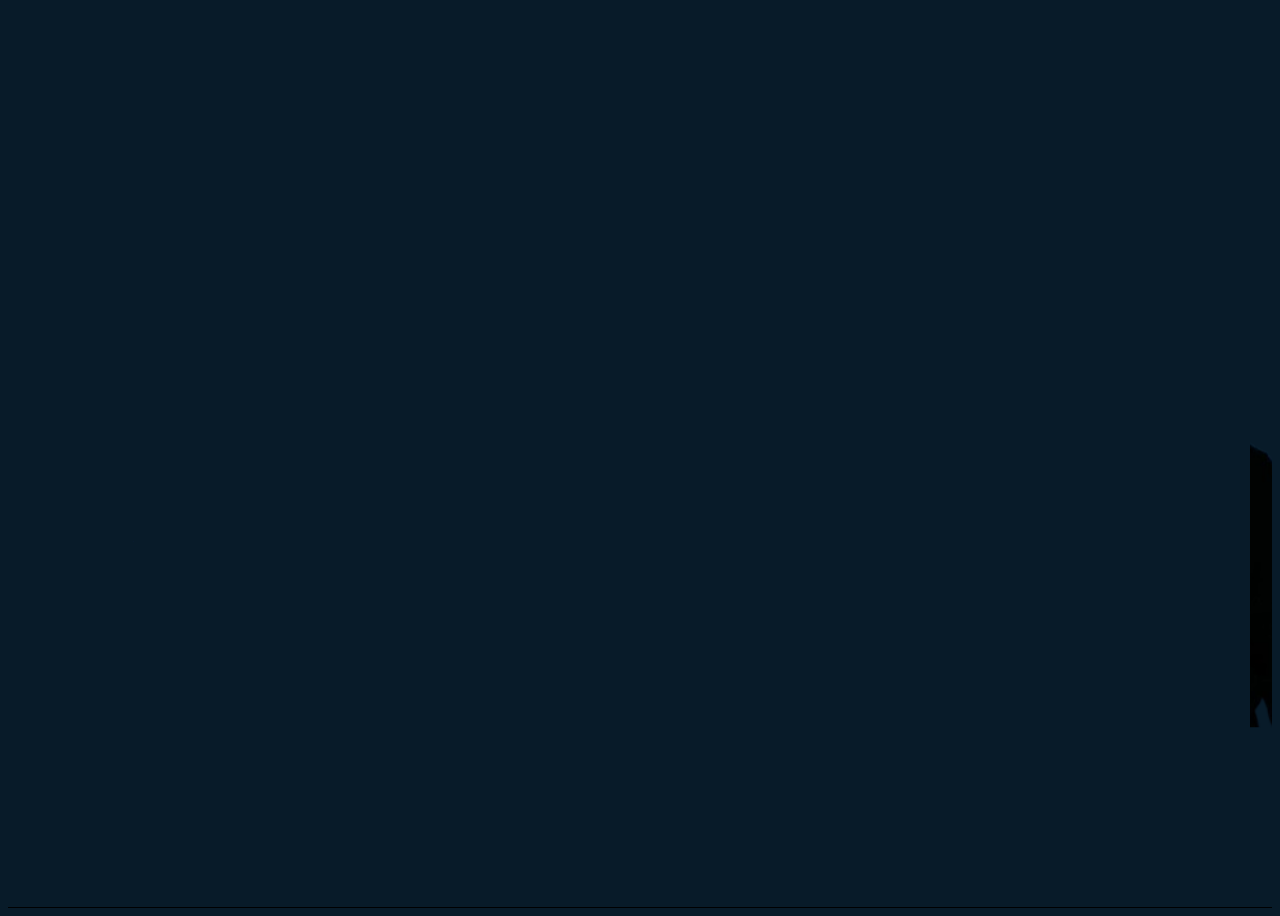
<file: index.html>
<!DOCTYPE html>
<html lang="en">

<head>
    <meta charset="UTF-8">
    <meta name="viewport" content="width=device-width, initial-scale=1.0">
    <title>My Website</title>
    <link rel="stylesheet" href="style.css">
    <link href='https://unpkg.com/boxicons@2.1.4/css/boxicons.min.css' rel='stylesheet'>
</head>

<body>
    <header class="header">
        <a href="#" class="logo">Suraj</a>
        <nav class="navbar">
            <a class="active" href="index.html">Home</a>
            <a href="about.html">About</a>
            <a href="services.html">Services</a>
            <a href="collage.html">My Collage</a>
            <a href="contact.html">Contact</a>
        </nav>
    </header>

    <section class="home">
        <div class="home-content">
            <h1>Hi, I'm Suraj Shinde</h1>
            <h3>Student of G. P. Amravati</h3>
            <p>Hello My self Suraj Shinde I am a student of Government Polytechnic Amravati. I am from Hingoli. I like to develope a websites. </p>
            <div class="btn">
                <a href="contact.html">Contact Me</a>
                <a href="contact.html">Let's Talk</a>
            </div>
        </div>

        <div class="home-sci">
            <a href="#"><i class='bx bxl-facebook'></i></a>
            <a href="https://github.com/Shindesuraj-001"><i class='bx bxl-github'></i></a>
            <a href="https://www.instagram.com/mr_suraj_7401/"><i class='bx bxl-instagram-alt' ></i></a>
        </div>

        <span class="home-imghover"></span>
    </section>
</body>

</html>
</file>
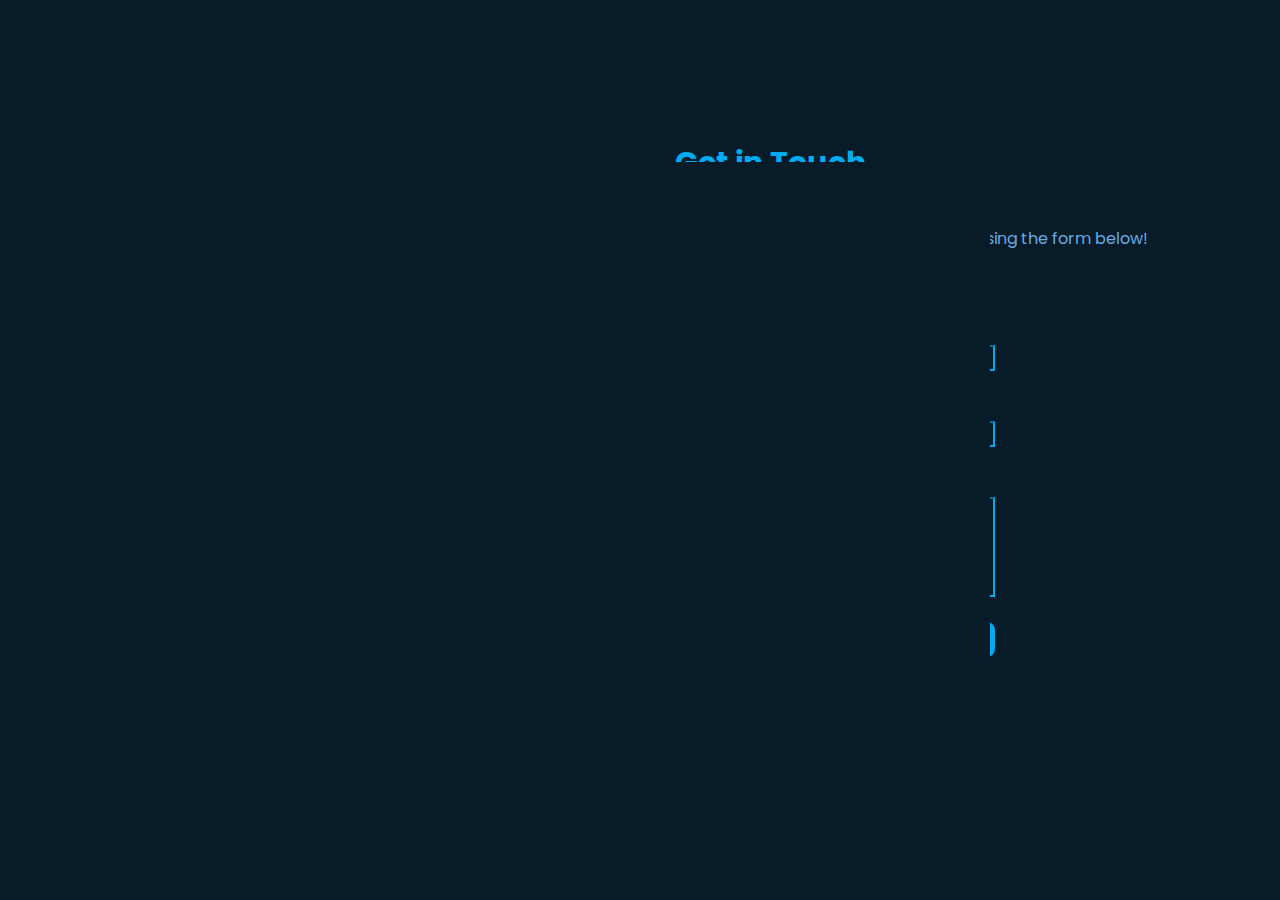
<file: contact.html>
<!DOCTYPE html>
<html lang="en">

<head>
    <meta charset="UTF-8">
    <meta name="viewport" content="width=device-width, initial-scale=1.0">
    <title>My Website</title>
    <link rel="stylesheet" href="style.css">
    <link href='https://unpkg.com/boxicons@2.1.4/css/boxicons.min.css' rel='stylesheet'>
</head>

<body>
    <span class="contact_imghover"></span>
    <header class="header">
        <a href="#" class="logo">Suraj</a>
        <nav class="navbar">
            <a class="active" href="index.html">Home</a>
            <a href="about.html">About</a>
            <a href="services.html">Services</a>
            <a href="collage.html">My Collage</a>
            <a href="contact.html">Contact</a>
        </nav>
    </header>

    <section class="contact-section">
        <div class="container">
            <h2 class="section-title">Get in Touch</h2>
            <p class="conatact-description">If you have any questions or would like to get in touch, feel free to reach out using the form below!</p>
            
            <form action="#" method="POST" class="contact-form">
                <div class="form-group">
                    <label for="name">Your Name</label>
                    <input type="text" id="name" name="name" required>
                </div>

                <div class="form-group">
                    <label for="email">Your Email</label>
                    <input type="email" id="email" name="email" required>
                </div>

                <div class="form-group">
                    <label for="message">Your Message</label>
                    <input class="msg" type="text" id="msg" name="message" required>
                </div>

                <div class="contact_btn">
                    <a href="#">Send Message</a>
                </div>
            </form>
        </div>
    </section>

    <footer class="foot">
        <div class="container">
            <p>&copy; 2025 Your Name. All Rights Reserved.</p>
        </div>
    </footer>
   
    
</body>

</html>
</file>
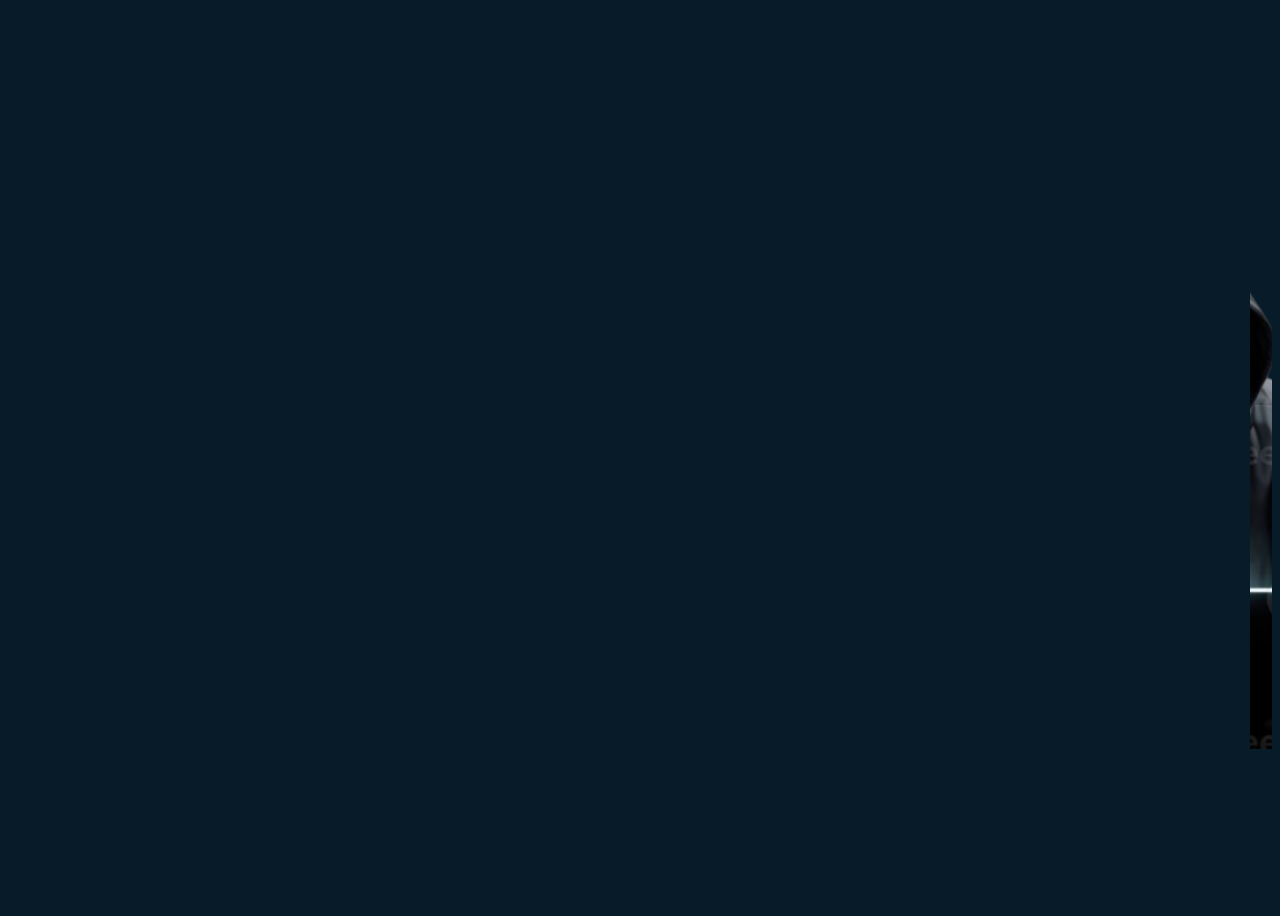
<file: services.html>
<!DOCTYPE html>
<html lang="en">

<head>
    <meta charset="UTF-8">
    <meta name="viewport" content="width=device-width, initial-scale=1.0">
    <title>My Website</title>
    <link rel="stylesheet" href="style.css">
    <link href='https://unpkg.com/boxicons@2.1.4/css/boxicons.min.css' rel='stylesheet'>
</head>

<body>
    <header class="header">
        <a href="#" class="logo">Suraj</a>
        <nav class="navbar">
            <a class="active" href="index.html">Home</a>
            <a href="about.html">About</a>
            <a href="services.html">Services</a>
            <a href="collage.html">My Collage</a>
            <a href="contact.html">Contact</a>
        </nav>
    </header>

    <section class="services_home">
        <div class="services_home-content">
            <h3>Frontend Devlopment (HTML , CSS)</h3>
          <ul>
            <li>Responsive and visually appealing web page designs.</li>
            <li>Cross-browser compatibility and performance optimization.</li>
            <li>Styling using CSS for a consistent and engaging user interface.</li>
          </ul>

          <h3>Backend Development (PHP)</h3>
          <ul>
            <li>Creation of dynamic and secure server-side applications.</li>
            <li>Integration with databases for seamless data management.</li>
            <li>API development for scalable and extensible systems.</li>
          </ul>

          <h3>Software Development (C, C++)</h3>
        <ul>
            <li>Design and development of efficient, high-performance software.</li>
            <li>Implementation of algorithms and data structures for optimized solutions.</li>
            <li>Debugging and maintenance of existing C/C++ applications.</li>
        </ul>

        </div>
        <span class="services_home-imghover"></span>
    </section>
</body>

</html>
</file>
<file: style.css>
@import url('https://fonts.googleapis.com/css2?family=Poppins:ital,wght@0,100;0,200;0,300;0,400;0,500;0,600;0,700;0,800;0,900;1,100;1,200;1,300;1,400;1,500;1,600;1,700;1,800;1,900&display=swap');

* {
    /* margin: 0;
    padding: 0; */
    box-sizing: border-box;
    font-family: 'Poppins', sans-serif;
    background: #081b29;

}

body {
    color: #ededed;
    overflow: hidden;
}

.header {
    position: fixed;
    top: 0;
    left: 0;
    width: 100%;
    padding: 20px 10%;
    background-color: transparent;
    display: flex;
    justify-content: space-between;
    align-items: center;
}

.logo {
    position: relative;
    font-size: 25px;
    color: #ededed;
    text-decoration: none;
    font-weight: 600;
}

.logo::before{
    content: '';
    position: absolute;
    top: 0;
    right: 0;
    width: 100%;
    height: 100%;
    background: #081b29;
    animation: showRight 1s ease forwards;
    animation-delay: .4s;
}

.navbar a {
    font-size: 18px;
    color: #ededed;
    text-decoration: none;
    font-weight: 500;
    margin-left: 35px;
    transition: .3s
}

.navbar a:hover {
    position: relative;
    color: deeppink;
    font-weight: 800;
    cursor: pointer;
}

.navbar a::before{
    content: '';
    position: absolute;
    top: 0;
    right: 0;
    width: 100%;
    height: 100%;
    background: #081b29;
    animation: showRight 1s ease forwards;
    animation-delay: 2s;
}

.home {
    background: url(Images/final_bg.png) no-repeat;
    background-size: cover;
    background-position: center;
    height: 100vh;
    display: flex;
    align-items: center;
    padding: 0 10%;
}

.home-content {
    max-width: 600px;
}

.home-content h1 {
    position: relative;
    font-size: 56px;
    font-weight: 700;
    line-height: 1.2;
}

.home-content h1::before{
    content: '';
    position: absolute;
    top: 0;
    right: 0;
    width: 100%;
    height: 100%;
    background: #081b29;
    animation: showRight 1s ease forwards;
    animation-delay: 1s;
}

.home-content h3 {
    position: relative;
    font-size: 32px;
    font-weight: 700;
}

.home-content h3::before{
    content: '';
    position: absolute;
    top: 0;
    right: 0;
    width: 100%;
    height: 100%;
    background: #081b29;
    animation: showRight 1s ease forwards;
    animation-delay: 1.3s;
}


.home-content p {
    position: relative;
    font-size: 16px;
    margin: 20px 0 40px;
}

.home-content p::before{
    content: '';
    position: absolute;
    top: 0;
    right: 0;
    width: 100%;
    height: 100%;
    background: #081b29;
    animation: showRight 1s ease forwards;
    animation-delay: 1.6s;
}


.home-content .btn {
    position: relative;
    display: flex;
    justify-content: space-between;
    width: 345px;
    height: 50px;
}


.home-content .btn::before{
    content: '';
    position: absolute;
    top: 0;
    right: 0;
    width: 100%;
    height: 100%;
    background: #081b29;
    animation: showRight 1s ease forwards;
    animation-delay: 1.9s;
    z-index: 2;
}

.btn a {
    position: relative;
    display: inline-flex;
    justify-content: center;
    align-items: center;
    width: 150px;
    height: 100%;
    background: #00abf0;
    border: 2px solid #00abf0;
    border-radius: 8px;
    font-size: 19px;
    color: #081b29;
    text-decoration: none;
    font-weight: 600;
    letter-spacing: 1px;
    z-index: 1;
    overflow: hidden;
    transition: .5s;
}

.btn a:hover{
    color: #00abf0;
}

.btn a:nth-child(2) {
    background-color: transparent;
    color: #00abf0;
}

.btn a:nth-child(2):hover{
    color: #081b29;
}

.btn a:nth-child(2)::before {
    background: #00abf0;
}

.btn a::before {
    content: '';
    position: absolute;
    top: 0;
    left: 0;
    width: 0;
    height: 100%;
    background: #081b29;
    z-index: -1;
    transition: .5s;
}

.btn a:hover::before {
    width: 100%;
}

.home-sci{
    position: absolute;
    bottom: 40px;
    width: 170px;
    display: flex;
    justify-content: space-between;
}


.home-sci::before{
    content: '';
    position: absolute;
    top: 0;
    right: 0;
    width: 100%;
    height: 100%;
    background: #081b29;
    animation: showRight 1s ease forwards;
    animation-delay: 2.5s;
    z-index: 2;
}

.home-sci a{
    position: relative;
    display: inline-flex;
    justify-content: center;
    align-items: center;
    width: 40px;
    height: 40px;
    background: transparent;
    border: 2PX solid #00abf0;
    border-radius: 50%;
    font-size: 20px;
    color: #00abf0;
    text-decoration: none;
    z-index: 1;
    overflow: hidden;
    transition: .5s;
}

.home-sci a:hover{
    color: #00abf0;
}

.home-sci a::before{
    content: '';
    position: absolute;
    top: 0;
    left: 0;
    width: 0;
    height: 100%;
    background: #00abf0;
    z-index: -1;
    transition: .5S;
}

.home-sci a:hover::before{
    width: 100%;
}

.home-imghover{
    position: absolute;
    top: 20%;
    right: 30px;
    width: 700px;
    height: 70%;
    background: transparent;
    transition: 3s;
    animation: manipActivehover .1s forwards;
    animation-delay: 4s;
    pointer-events: none;
}

.home-imghover:hover{
    background: #081b29;
    opacity: .8;
}

.home-imghover::after{
    content: '';
    position: absolute;
    top: 0;
    right: 0;
    width: 100%;
    height: 100%;
    background: #081b29;
    animation: showRight 1s ease forwards;
    animation-delay: 3s;
    z-index: 100;
}

/* keyframe animation */

@keyframes showRight {
    100%{
        width: 0;
    }
}

@keyframes manipActivehover{
    100%{
        pointer-events: auto;
    }
}

.about_home{
    background: url(Images/final_about_b_img.png) no-repeat;
    background-size: cover;
    background-position: center;
    height: 100vh;
    display: flex;
    align-items: center;
    padding: 0 10%;
}

.about_home-content {
    position: absolute;
    max-width: 800px;
    top: 250px;
    right: 70px;
}


.about_home-content h1{
    margin-top: -5px;
    position: relative;
    font-size: 56px;
    font-weight: 800;
    line-height: 1.2;
    padding: 0px 0px 30px 0px;
}

.about_home-content h1::before{
    content: '';
    position: absolute;
    top: 0;
    right: 0;
    width: 100%;
    height: 100%;
    background: #081b29;
    animation: showRight 1s ease forwards;
    animation-delay: 1.5s;
}

.about_home-content p {
    position: relative;
    font-size: 17px;
    margin: 20px 0 40px;
}

.about_home-content p::before{
    content: '';
    position: absolute;
    top: 0;
    right: 0;
    width: 100%;
    height: 100%;
    background: #081b29;
    animation: showRight 1s ease forwards;
    animation-delay: 1.6s;
}


.about_home-content .btn {
    position: relative;
    display: flex;
    justify-content: space-between;
    width: 450px;
    height: 50px;
}


.about_home-content .btn::before{
    content: '';
    position: absolute;
    top: 0;
    right: 0;
    width: 100%;
    height: 100%;
    background: #081b29;
    animation: showRight 1s ease forwards;
    animation-delay: 1.9s;
    z-index: 2;
}

.btn a {
    position: relative;
    display: inline-flex;
    justify-content: center;
    align-items: center;
    width: 350px;
    height: 100%;
    margin-right: 20px;
    background: #00abf0;
    border: 2px solid #00abf0;
    border-radius: 8px;
    font-size: 19px;
    color: #081b29;
    text-decoration: none;
    font-weight: 600;
    letter-spacing: 1px;
    z-index: 1;
    overflow: hidden;
    transition: .5s;
}

.btn a:hover{
    color: #00abf0;
}

.btn a:nth-child(2) {
    background-color: transparent;
    color: #00abf0;
}

.btn a:nth-child(2):hover{
    color: #081b29;
}

.btn a:nth-child(2)::before {
    background: #00abf0;
}

.btn a::before {
    content: '';
    position: absolute;
    top: 0;
    left: 0;
    width: 0;
    height: 100%;
    background: #081b29;
    z-index: -1;
    transition: .5s;
}

.btn a:hover::before {
    width: 100%;
}

.about_home-imghover{
    position: absolute;
    top: 10%;
    left: 30px;
    width: 610px;
    height: 75%;
    background: transparent;
    transition: 3s;
    animation: manipActivehover .1s forwards;
    animation-delay: 4s;
    pointer-events: none;
}

.about_home-imghover:hover{
    background: #081b29;
    opacity: .8;
}

.about_home-imghover::after{
    content: '';
    position: absolute;
    top: 0;
    right: 0;
    width: 100%;
    height: 100%;
    background: #081b29;
    animation: showRight 1s ease forwards;
    animation-delay: 1s;
    z-index: 100;
}

/* ******************************************************************* */

.services_home {
    background: url(Images/services_bg_img.png) no-repeat;
    background-size: cover;
    background-position: center;
    height: 100vh;
    display: flex;
    align-items: center;
    padding: 0 10%;
}

.services_home-content {
    max-width: 800px;
}

.services_home-content h3 {
    position: relative;
    padding-top: 20px;
    font-size: 30px;
    font-weight: 700;
    color: aqua;
}

.services_home-content h3::before{
    content: '';
    position: absolute;
    top: 0;
    right: 0;
    width: 100%;
    height: 100%;
    background: #081b29;
    animation: showRight 1s ease forwards;
    animation-delay: 1.3s;
}


.services_home-content ul {
    position: relative;
    font-size: 16px;
    margin: 20px 0 40px;
    padding-left: 40px;
}

.services_home-content ul::before{
    content: '';
    position: absolute;
    top: 0;
    right: 0;
    width: 100%;
    height: 100%;
    background: #081b29;
    animation: showRight 1s ease forwards;
    animation-delay: 1.6s;
}

.services_home-imghover{
    position: absolute;
    top: 18%;
    right: 30px;
    width: 700px;
    height: 70%;
    background: transparent;
    transition: 3s;
    animation: manipActivehover .1s forwards;
    animation-delay: 4s;
    pointer-events: none;
}

.services_home-imghover:hover{
    background: #081b29;
    opacity: .8;
}

.services_home-imghover::after{
    content: '';
    position: absolute;
    top: 0;
    right: 0;
    width: 100%;
    height: 100%;
    background: #081b29;
    animation: showRight 1s ease forwards;
    animation-delay: 3s;
    z-index: 100;
}

/* ************************************************************************************************************************************** */

.contact_home {
    background: url(Images/contact_bg.png) no-repeat;
    background-size: cover;
    background-position: center;
    height: 100vh;
    display: flex;
    align-items: center;
    padding: 0 10%;
}

.contact_home-content {
    max-width: 800px;
}

.contact_home-content h3 {
    position: relative;
    padding-top: 20px;
    font-size: 30px;
    font-weight: 700;
    color: aqua;
}

.contact_home-content h3::before{
    content: '';
    position: absolute;
    top: 0;
    right: 0;
    width: 100%;
    height: 100%;
    background: #081b29;
    animation: showRight 1s ease forwards;
    animation-delay: 1.3s;
}


.contact_home-content ul {
    position: relative;
    font-size: 16px;
    margin: 20px 0 40px;
    padding-left: 40px;
}

.contact_home-content ul::before{
    content: '';
    position: absolute;
    top: 0;
    right: 0;
    width: 100%;
    height: 100%;
    background: #081b29;
    animation: showRight 1s ease forwards;
    animation-delay: 1.6s;
}

.contact_home-imghover{
    position: absolute;
    top: 18%;
    right: 30px;
    width: 700px;
    height: 70%;
    background: transparent;
    transition: 3s;
    animation: manipActivehover .1s forwards;
    animation-delay: 4s;
    pointer-events: none;
}

.contact_home-imghover:hover{
    background: #081b29;
    opacity: .8;
}

.contact_home-imghover::after{
    content: '';
    position: absolute;
    top: 0;
    right: 0;
    width: 100%;
    height: 100%;
    background: #081b29;
    animation: showRight 1s ease forwards;
    animation-delay: 3s;
    z-index: 100;
}


.about_home-content .contact_btn {
    position: relative;
    display: flex;
    justify-content: space-between;
    width: 450px;
    height: 50px;
}


.about_home-content .contact_btn::before{
    content: '';
    position: absolute;
    top: 0;
    right: 0;
    width: 100%;
    height: 100%;
    background: #081b29;
    animation: showRight 1s ease forwards;
    animation-delay: 1.9s;
    z-index: 2;
}






/* ************************************************************************************************************************************ */





.section-title{
    font-size: 30px;
    position: absolute;
    left: 675px;
    top: 115px;
    color: #00abf0;
}

.conatact-description{
    position: absolute;
    top: 210px;
    left: 380px;
    color: #67ace2;
}

.contact-form{
    position: absolute;
    top: 295px;
    left: 545px; 
}

.form-group{
    display: flex;
    flex-direction: column;
    width: 450px;
    margin-top: 25px;
    color: #e72084;
}

input:focus,textarea:focus,input {
    outline: none;  /* Removes the default focus outline */
    border-color: #00abf0;  /* Change border color when focused */
    color: #9be40a;  /* Change text color when focused */
}


.contact_btn{
    position: relative;
    top: 25px;
    height: 35px;
    width: 455px;
}

.msg{
    height: 100px;
}

.foot{
    position: relative;
    text-align: center;
    top: 720px;
    left: 0px;
}


.contact_btn a {
    position: relative;
    display: inline-flex;
    justify-content: center;
    align-items: center;
    width: 450px;
    height: 100%;
    background: #00abf0;
    border: 2px solid #00abf0;
    border-radius: 8px;
    font-size: 19px;
    color: #081b29;
    text-decoration: none;
    font-weight: 600;
    letter-spacing: 1px;
    z-index: 1;
    overflow: hidden;
    transition: .5s;
}

.contact_btn a:hover{
    color: #00abf0;
}

.contact_btn a::before {
    content: '';
    position: absolute;
    top: 0;
    left: 0;
    width: 0;
    height: 100%;
    background: #081b29;
    z-index: -1;
    transition: .5s;
}

.contact_btn a:hover::before {
    width: 100%;
}


.contact_imghover{
    position: absolute;
    top: 18%;
    right: 290px;
    width: 900px;
    height: 80%;
    background: transparent;
    transition: 3s;
    animation: manipActivehover .1s forwards;
    animation-delay: 4s;
    pointer-events: none;
}

.contact_imghover:hover{
    background: #081b29;
    opacity: .8;
}

.contact_imghover::after{
    content: '';
    position: absolute;
    top: 0;
    right: 0;
    width: 100%;
    height: 100%;
    background: #081b29;
    animation: showRight 1s ease forwards;
    animation-delay: 2s;
    z-index: 100;
}





/* ******************************************************************************************************************************* */









.about_clg{
    margin-top: 140px;
    margin-left: 115px;
}

.collage-img{
    margin-top: 185px;
    margin-left: 150px;
    height: 400px;
    width: 630px;
}

.collage_details{
    font-size: 17px;
    width: 615px;
    position: relative;
    top: -430px;
    left: 856px;
}

.collage_btn a {
    position: relative;
    display: inline-flex;
    justify-content: center;
    align-items: center;
    width: 450px;
    height: 40px;
    background: #00abf0;
    border: 2px solid #00abf0;
    border-radius: 8px;
    font-size: 19px;
    color: #081b29;
    text-decoration: none;
    font-weight: 600;
    letter-spacing: 1px;
    z-index: 1;
    overflow: hidden;
    transition: .5s;
}

.collage_btn a:hover{
    color: #00abf0;
}

.collage_btn a::before {
    content: '';
    position: absolute;
    top: 0;
    left: 0;
    width: 0;
    height: 100%;
    background: #081b29;
    z-index: -1;
    transition: .5s;
}

.collage_btn a:hover::before {
    width: 100%;
}

.ab_collage{
    margin-bottom: 25px;
}

.collage_details::before{
    content: '';
    position: absolute;
    top: 0;
    right: 0;
    width: 100%;
    height: 100%;
    background: #081b29;
    animation: showRight 1s ease forwards;
    animation-delay: 1s;
}

.collage_btn::before{
    content: '';
    position: absolute;
    top: 0;
    right: 0;
    width: 100%;
    height: 100%;
    background: #081b29;
    animation: showRight 1s ease forwards;
    animation-delay: 1.9s;
    z-index: 2;
}

.collage-imghover{
    position: absolute;
    top: 18%;
    left: 100px;
    width: 735px;
    height: 80%;
    background: transparent;
    transition: 3s;
    animation: manipActivehover .1s forwards;
    animation-delay: 4s;
}

.collage-imghover:hover{
    background: #081b29;
    opacity: .8;
}

.collage-imghover::after{
    content: '';
    position: absolute;
    top: 0;
    right: 0;
    width: 100%;
    height: 100%;
    background: #081b29;
    animation: showRight 1s ease forwards;
    animation-delay: 1s;
    z-index: 100;
}
</file>
